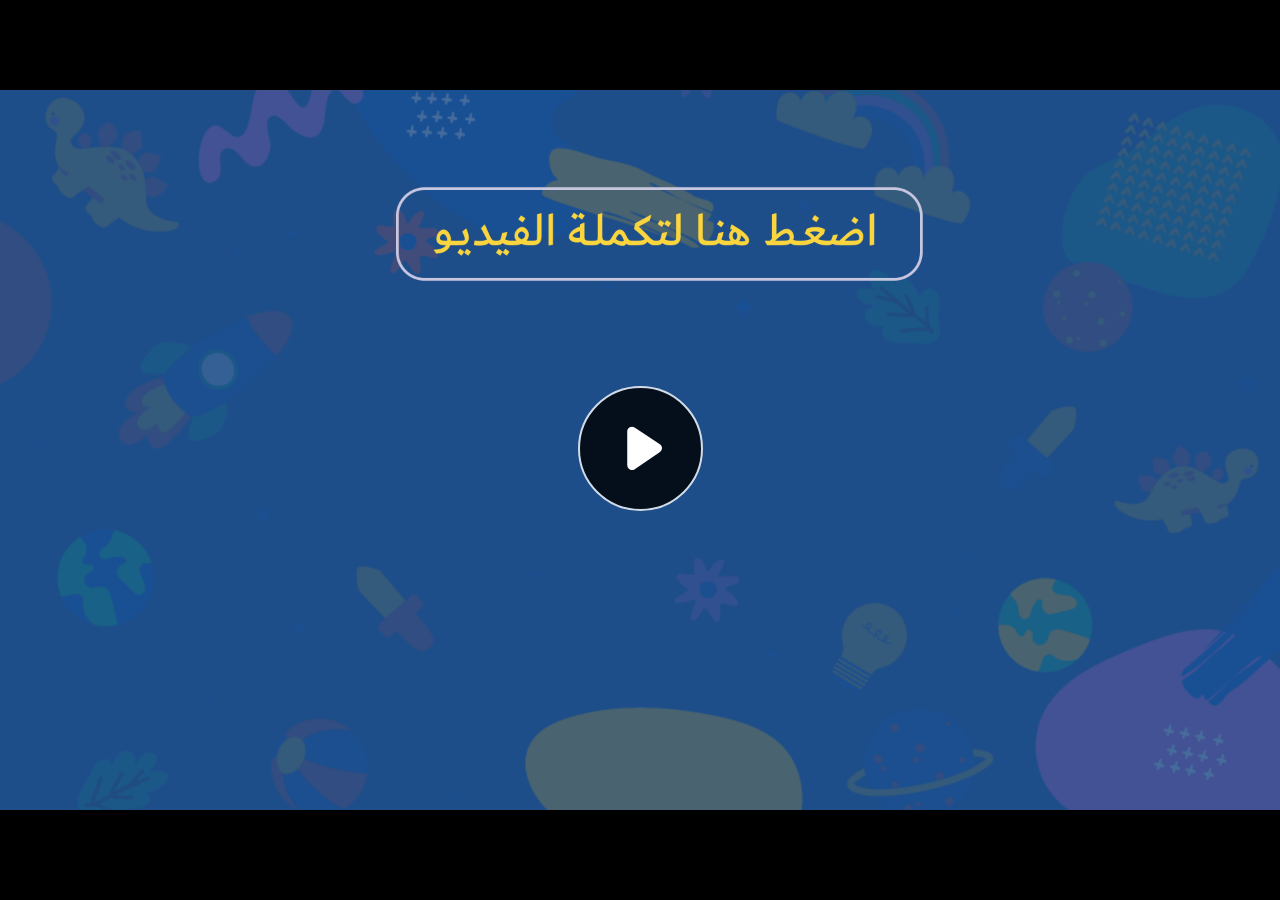
<file: index.html>
﻿<!doctype html>
<html lang="en-US">
<head>
  <meta charset="utf-8">
  <!-- Created using Storyline 360 - http://www.articulate.com  -->
  <!-- version: 3.71.29339.0 -->
  <title>EG.G5.MATH.SEM2.UC.T1.S1.3</title>
  <meta http-equiv="x-ua-compatible" content="IE=edge"/>
  <meta name="viewport" content="width=device-width,initial-scale=1,user-scalable=no,shrink-to-fit=no,minimal-ui"/>
  <meta name="apple-mobile-web-app-capable" content="yes"/>
  <style>
    html, body { height: 100%; padding: 0; margin: 0 }
    #app { height: 100%; width: 100%; }
  </style>

  <script>
    window.DS = {};
    window.globals = {
      DATA_PATH_BASE: '',
      HAS_FRAME: true,
      HAS_SLIDE: true,

      lmsPresent: false,
      tinCanPresent: false,
      cmi5Present: false,
      aoSupport: false,
      scale: 'noscale',
      captureRc: false,
      browserSize: 'optimal',
      bgColor: '#282828',
      features: 'AccessibleVideo,ConnectionMessages,FullScreenToggle,InsertSvgPicture,LayerPresentAsDialog,MultipleQuizTracking,UpdatedScrollingPanels,UpdatedThemeEditor',
      themeName: 'unified',
      preloaderColor: '#FFFFFF',
      suppressAnalytics: false,
      productChannel: 'stable',
      publishSource: 'storyline',
      aid: 'aid|e710da2c-216d-488c-aeed-63e613e51a63',
      cid: '00d12f9d-119f-49ba-b3f0-fec7e0596756',
      playerVersion: '3.71.29339.0',
      publishTimestamp: '2023-03-09T18:02:45.5809174Z',
      maxIosVideoElements: 10,
      connectionSettings: { message: 'You%20are%20offline.%20Trying%20to%20reconnect...', useDarkTheme: false },

      
      parseParams: function(qs) {
        if (window.globals.parsedParams != null) {
          return window.globals.parsedParams;
        }
        qs = (qs || window.location.search.substr(1)).split('+').join(' ');
        var params = {},
            tokens,
            re = /[?&]?([^=]+)=([^&]*)/g;

        while (tokens = re.exec(qs)) {
          params[decodeURIComponent(tokens[1]).trim()] =
            decodeURIComponent(tokens[2]).trim();
        }
        window.globals.parsedParams = params;
        return params;
      }

    };
  </script>
  <script>
    var isIe11 = ('ActiveXObject' in window || window.MSBlobBuilder != null)
      && window.msCrypto != null && !window.ActiveXObject;
    if (isIe11) {
      window.globals.unsupportedBrowser = true;
      document.write(atob('[base64]'));
    }
  </script>
  
  <script>window.THREE = { };</script>
  
</head>
<body style="background: #282828" class="cs-HTML theme-unified">
  <!-- 360 -->
  <script>!function(e){var i=/iPhone/i,o=/iPod/i,n=/iPad/i,t=/(?=.*\bAndroid\b)(?=.*\bMobile\b)/i,d=/Android/i,s=/(?=.*\bAndroid\b)(?=.*\bSD4930UR\b)/i,b=/(?=.*\bAndroid\b)(?=.*\b(?:KFOT|KFTT|KFJWI|KFJWA|KFSOWI|KFTHWI|KFTHWA|KFAPWI|KFAPWA|KFARWI|KFASWI|KFSAWI|KFSAWA)\b)/i,r=/IEMobile/i,h=/(?=.*\bWindows\b)(?=.*\bARM\b)/i,a=/BlackBerry/i,l=/BB10/i,p=/Opera Mini/i,f=/(CriOS|Chrome)(?=.*\bMobile\b)/i,u=/(?=.*\bFirefox\b)(?=.*\bMobile\b)/i,c=new RegExp("(?:Nexus 7|BNTV250|Kindle Fire|Silk|GT-P1000)","i"),w=function(e,i){return e.test(i)},A=function(e){var A=e||navigator.userAgent,v=A.split("[FBAN");if(void 0!==v[1]&&(A=v[0]),this.apple={phone:w(i,A),ipod:w(o,A),tablet:!w(i,A)&&w(n,A),device:w(i,A)||w(o,A)||w(n,A)},this.amazon={phone:w(s,A),tablet:!w(s,A)&&w(b,A),device:w(s,A)||w(b,A)},this.android={phone:w(s,A)||w(t,A),tablet:!w(s,A)&&!w(t,A)&&(w(b,A)||w(d,A)),device:w(s,A)||w(b,A)||w(t,A)||w(d,A)},this.windows={phone:w(r,A),tablet:w(h,A),device:w(r,A)||w(h,A)},this.other={blackberry:w(a,A),blackberry10:w(l,A),opera:w(p,A),firefox:w(u,A),chrome:w(f,A),device:w(a,A)||w(l,A)||w(p,A)||w(u,A)||w(f,A)},this.seven_inch=w(c,A),this.any=this.apple.device||this.android.device||this.windows.device||this.other.device||this.seven_inch,this.phone=this.apple.phone||this.android.phone||this.windows.phone,this.tablet=this.apple.tablet||this.android.tablet||this.windows.tablet,"undefined"==typeof window)return this},v=function(){var e=new A;return e.Class=A,e};"undefined"!=typeof module&&module.exports&&"undefined"==typeof window?module.exports=A:"undefined"!=typeof module&&module.exports&&"undefined"!=typeof window?module.exports=v():"function"==typeof define&&define.amd?define("isMobile",[],e.isMobile=v()):e.isMobile=v()}(this);
    window.isMobile.apple.tablet = window.isMobile.apple.tablet ||
      (navigator.platform === 'MacIntel' && navigator.maxTouchPoints > 1);
    window.isMobile.apple.device = window.isMobile.apple.device || window.isMobile.apple.tablet;
    window.isMobile.tablet = window.isMobile.tablet || window.isMobile.apple.tablet;
    window.isMobile.any = window.isMobile.any || window.isMobile.apple.tablet;
  </script>

  <div id="focus-sink" tabindex="-1"></div>

  <div id="preso"></div>
  <script>
    (function() {

      var classTypes = [ 'desktop', 'mobile', 'phone', 'tablet' ];

      var addDeviceClasses = function(prefix, testObj) {
        var curr, i;
        for (i = 0; i < classTypes.length; i++) {
          curr = classTypes[i];
          if (testObj[curr]) {
            document.body.classList.add(prefix + curr);
          }
        }
      };

      var params = window.globals.parseParams(),
          isDevicePreview = params.devicepreview === '1',
          isPhoneOverride = params.deviceType === 'phone' || (isDevicePreview && params.phone == '1'),
          isTabletOverride = (params.deviceType === 'tablet' || isDevicePreview) && !isPhoneOverride,
          isMobileOverride = isPhoneOverride || isTabletOverride;

      var deviceView = {
        desktop: !window.isMobile.any && !isMobileOverride,
        mobile: window.isMobile.any || isMobileOverride,
        phone: isPhoneOverride || (window.isMobile.phone && !isTabletOverride),
        tablet: isTabletOverride || window.isMobile.tablet
      };

      window.globals.deviceView = deviceView;
      window.isMobile.desktop = !window.isMobile.any;
      window.isMobile.mobile = window.isMobile.any;

      addDeviceClasses('view-', deviceView);

    })();
  </script>
  
  <script src='story_content/user.js' type=text/javascript></script>
  <div class="slide-loader"></div>

  <script>
    var doc = document, loader = doc.body.querySelector('.slide-loader'); [ 1, 2, 3 ].forEach(function(n) { var d = doc.createElement('div'); d.style.backgroundColor = window.globals.preloaderColor; d.classList.add('mobile-loader-dot'); d.classList.add('dot' + n); loader.appendChild(d); });
  </script>

  <div class="mobile-load-title-overlay" style="display: none">
    <div class="mobile-load-title">EG.G5.MATH.SEM2.UC.T1.S1.3</div>
  </div>

  <div class="mobile-chrome-warning"></div>

  
<style>
  .warn-connection-dialog {
    display: none;
    background: transparent;
    pointer-events: none;
    position: fixed;
    left: 0;
    top: 0;
    width: 100%;
    height: 100%;
    z-index: 999;
  }

  .warn-connection-content {
    border-radius: 4px;
    background: white;
    border: 1px solid #E7E7E7;
    color: #333333;
    box-shadow: 0 2px 4px rgba(0, 0, 0, 0.25);
    transition: all 150ms ease-out;
    position: absolute;
    white-space: nowrap;
  }

  .view-phone.is-landscape .warn-connection-content {
    left: 23px;
    bottom: 23px;
  }

  .view-tablet.is-landscape .warn-connection-content {
    left: 50%;
    top: 20px;
    transform: translateX(-50%);
  }

  .is-portrait .warn-connection-content {
    transform: translate(-50%, calc(-100% - 15px));
  }

  .warn-connection-content p {
    display: inline-block;
    margin: 0 8px 0 0;
    line-height: 33px;
    font-size: 11px;
  }

  .warn-connection-content svg {
    position: relative;
    vertical-align: middle;
    margin: 0 2px 2px 8px;
  }

  .view-desktop .warn-connection-content {
    left: 1.5em;
    bottom: 1.5em;
  }

  .view-desktop .warn-connection-content p {
    font-size: 1.1em;
  }

  .is-offline .warn-connection-dialog {
    display: block;
  }

  .is-offline .cs-panel * {
    pointer-events: none !important;
  }

  .is-offline .cs-panel {
    pointer-events: all !important;
  }

  .is-offline #nav-controls * {
    pointer-events: none !important;
  }

  .is-offline #nav-controls {
    pointer-events: all !important;
  }
</style>

<div class="warn-connection-dialog">
  <div class="warn-connection-content">
    <svg width="17" height="15" viewBox="0 0 17 15" xmlns="http://www.w3.org/2000/svg">
      <path fill="#8F0000" stroke="white" d="M16.07,12.98 L15.88,12.23 L9.51,1.21 C8.97,0.26,7.6,0.26,7.06,1.21 L0.69,12.23 C0.15,13.16,0.81,14.36,1.91,14.36 H14.65 C15.47,14.36,16.05,13.7,16.07,12.98 Z"/>
      <path fill="white" stroke="white" d="M8.58,5.5 C8.35,5.28,8.5,5.35,8.21,5.32 C8.09,5.35,7.97,5.49,7.96,5.67 C7.97,5.79,7.98,5.92,7.98,6.04 L7.98,6.04 C7.99,6.17,8,6.31,8.01,6.43 L8.01,6.44 C8.03,6.92,8.06,7.41,8.09,7.9 L8.09,7.9 C8.12,8.39,8.14,8.88,8.17,9.37 C8.17,9.39,8.18,9.42,8.2,9.44 C8.23,9.46,8.25,9.47,8.28,9.47 C8.31,9.47,8.34,9.46,8.35,9.44 C8.37,9.43,8.38,9.4,8.39,9.35 L8.39,9.34 C8.39,9.24,8.4,9.15,8.4,9.05 L8.4,9.05 C8.41,8.96,8.41,8.86,8.42,8.75 C8.43,8.44,8.45,8.12,8.47,7.81 L8.47,7.81 C8.49,7.49,8.51,7.18,8.53,6.87 C8.55,6.46,8.56,6.05,8.59,5.64 L8.6,5.62 C8.6,5.57,8.59,5.53,8.58,5.5 L8.21,5.32 Z"/>
      <circle fill="white" stroke="white" cx="8.3" cy="11.35" r="0.3"/>
    </svg>
    <p>You are offline. Trying to reconnect...</p>
  </div>
</div>

<script>
  (function() {
    window.DS.connection = {
      warningShown: false,
      assets: {},
      loadingAssetGroup: false,
      retryDelay: 500
    };

    // @TODO this is POC code and can be cleaned up a bit more if we move forward
    // with the feature



    // The `window.globals.features` variable must be set in `webpack.dev.config` when testing locally - it is not enough
    // to have it in the data - but it must be set there as well.
    var useConnectionMessages = window.AbortController != null &&
      window.location.protocol != 'file:' &&
      window.globals.features.indexOf('ConnectionMessages') != -1;

    window.DS.connection.useConnectionMessages = useConnectionMessages

    var assetCount = 0;
    var checkLoadedId;
    var connectionSettings = window.globals.connectionSettings;

    if (useConnectionMessages && connectionSettings != null) {
      var contentEl = document.querySelector('.warn-connection-content');
      var messageEl = contentEl.querySelector('p')

      if (connectionSettings.useDarkTheme) {
        contentEl.style.borderColor = '#BABBBA';
        contentEl.style.backgroundColor = '#282828';
        contentEl.style.color = '#FFFFFF';
      }

      if (connectionSettings.message != null) {
        messageEl.textContent = window.decodeURIComponent(connectionSettings.message);
      }
    }

    function checkAssetsReady() {
      for (var i in DS.connection.assets) {
        if (!DS.connection.assets[i].success) {
          return false;
        }
      }
      return true;
    }

    function stopAssetGroup() {
      if (!useConnectionMessages) { return; }

      assetCount = 0;

      DS.connection.oldAssetGroup = DS.connection.assets;
      DS.connection.assets = {};
      DS.connection.loadingAssetGroup = false;
      clearInterval(checkLoadedId);
    }

    function startAssetGroup() {
      if (!useConnectionMessages) { return; }
      var ticks = 0;
      clearInterval(checkLoadedId);
      checkLoadedId = setInterval(function() {
        var loaded = 0;
        if (assetCount === 0 && loaded === 0) {
          clearInterval(checkLoadedId);
          return;
        }

        for (var i in DS.connection.assets) {
          if (DS.connection.assets[i].success) {
            loaded++;
          }
        }

        if (assetCount === loaded && checkAssetsReady()) {
          for (var i in DS.connection.assets) {
            if (DS.connection.assets[i].action) {
              DS.connection.assets[i].action();
            }
          }
          hideWarning();
          stopAssetGroup();
        }
      }, 100)
    }

    function requiredAsset(url, action, retry, type) {
      if (!useConnectionMessages) { return; }
      if (DS.connection.assets[url]) { return; }

      DS.connection.assets[url] = {
        success: false, action: action, retry: retry, type: type
      };
      assetCount = Object.keys(DS.connection.assets).length;
      if (!DS.connection.loadingAssetGroup) {
        startAssetGroup();
      }
      DS.connection.loadingAssetGroup = true;
    }

    function assetLoaded(url) {
      if (!useConnectionMessages) { return; }
      if (DS.connection.assets[url]) {
        DS.connection.assets[url].success = true;
      }
    }

    function assetFailed(url) {
      if (!useConnectionMessages) { return; }
      if (!DS.connection.assets[url]) {
        if (/\.js$/.test(url)) {
          setTimeout(function() {
            if (DS.connection.lastSlideLoaded != null) {
              DS.connection.lastSlideLoaded();
            }
          }, DS.connection.retryDelay);
        }
        return;
      }
      if (!DS.connection.warningShown) { showWarning(); }
      if (DS.connection.assets[url].retry) {
        setTimeout(function() {
          if (!DS.connection.assets[url].success) {
            DS.connection.assets[url].retry()
          }
        }, DS.connection.retryDelay);
      }
    }

    function hideWarning() {
      document.body.classList.remove('is-offline');
      DS.connection.warningShown = false;
    }
    DS.connection.hideWarning = hideWarning

    function showWarning(btn) {
      document.body.classList.add('is-offline')
      DS.connection.warningShown = true;
      updateWarningPosition();
    }

    function updateWarningPosition() {
      if (!DS.connection.warningShown) {
        return;
      }

      var isPortrait = document.body.classList.contains('is-portrait');
      var warningEl = document.querySelector('.warn-connection-content');

      if (isPortrait) {
        var slide = document.querySelector('.primary-slide');
        var slideRect = slide.getBoundingClientRect();

        warningEl.style.top = `${slideRect.top}px`
        warningEl.style.left = `${slideRect.left + slideRect.width / 2}px`
      } else {
        warningEl.style.top = null;
        warningEl.style.left = null;
      }

      window.requestAnimationFrame(updateWarningPosition);
    }

    // these will all be noops if the feature flag isn't set in
    // the data and `window.globals.features`
    DS.connection.requiredAsset = requiredAsset;
    DS.connection.assetLoaded = assetLoaded;
    DS.connection.assetFailed = assetFailed;
    DS.connection.stopAssetGroup = stopAssetGroup;
    DS.connection.startAssetGroup = startAssetGroup;
  })();
</script>


  <script>
    
    if (window.autoSpider && window.vInterfaceObject) {
      document.querySelector('.mobile-load-title-overlay').style.display = 'none';
    }
  </script>

  

  <link rel="stylesheet" href="html5/data/css/output.min.css" data-noprefix/>
</body>
<script src="html5/lib/scripts/bootstrapper.min.js"></script>
</html>
</file>
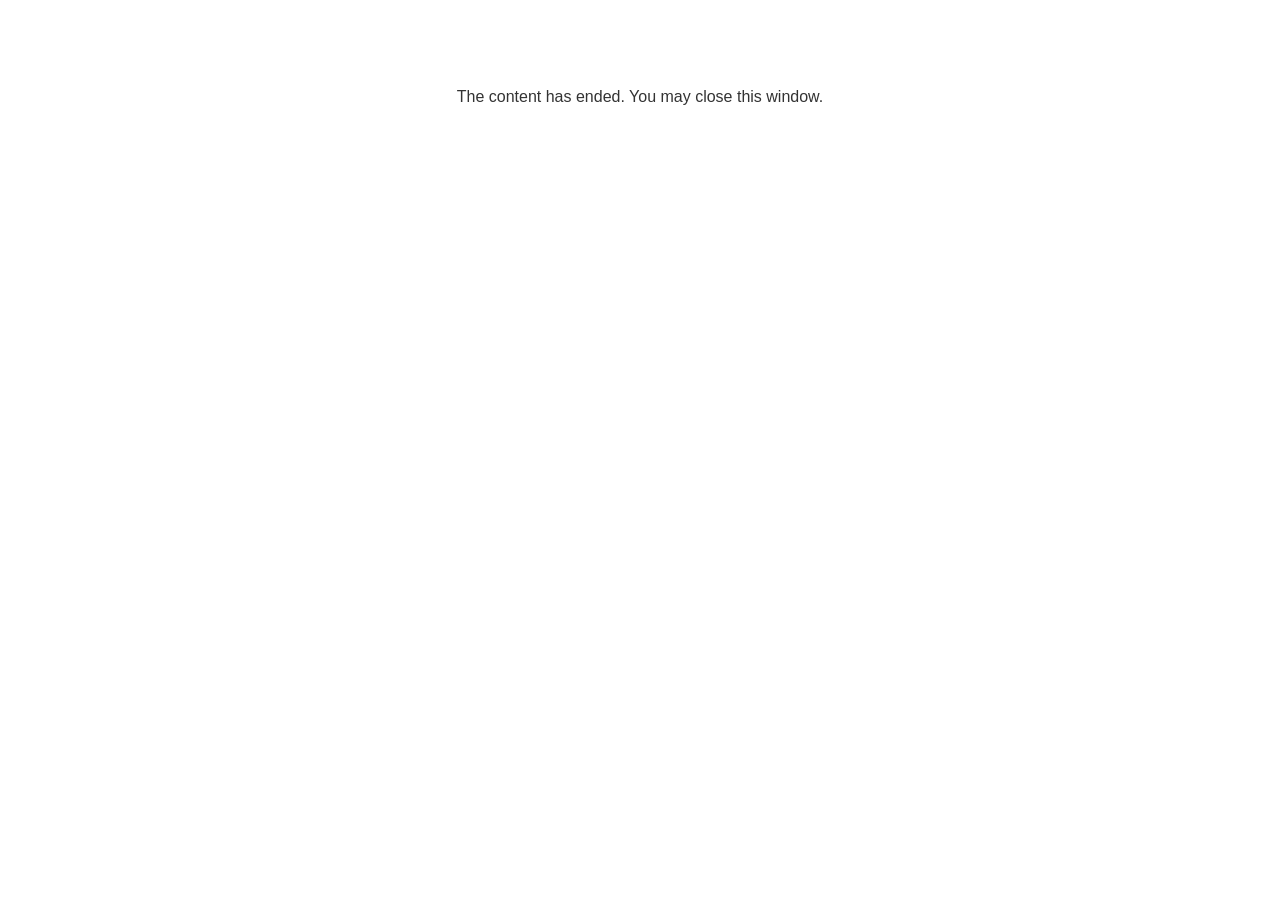
<file: lms/goodbye.html>
<!doctype html>
<html>
<body style="background-color: #ffffff;">

<p role="alert" style="color: #333333;font-family: Lato, articulate, tahoma, arial;font-size: medium;text-align: center;">
<br><br><br><br>
The content has ended. You may close this window.
</p>

</body>
</html>
</file>
<file: html5/data/css/output.min.css>
@font-face {
  font-family: 'LatoBold Charset1_ BoldB1DDE2EA';
  src: url('[data-uri]');
  font-style: normal;
  font-weight: normal;
}
@font-face {
  font-family: 'Lato Charset1_ 6YOgBQjl8D1E6942';
  src: url('[data-uri]');
  font-style: normal;
  font-weight: normal;
}
@font-face {
  font-family: 'Dubai Charset1_ 6L3N58x876FC134';
  src: url('[data-uri]');
  font-style: normal;
  font-weight: normal;
}
@font-face {
  font-family: 'Dubai Medium Charset1_ 8705ECE1';
  src: url('[data-uri]');
  font-style: normal;
  font-weight: normal;
}
@font-face {
  font-family: 'Dubai MediumBold ChBold8EDD0A4C';
  src: url('[data-uri]');
  font-style: normal;
  font-weight: normal;
}
@font-face {
  font-family: 'DubaiBold Charset1_BoldF9B3B320';
  src: url('[data-uri]');
  font-style: normal;
  font-weight: normal;
}
@font-face {
  font-family: 'Dubai Charset0_v8wz5Y8k741D6E07';
  src: url('[data-uri]');
  font-style: normal;
  font-weight: normal;
}
@font-face {
  font-family: 'Dubai Medium Charset0_v389EBE1D';
  src: url('[data-uri]');
  font-style: normal;
  font-weight: normal;
}
@font-face {
  font-family: 'Open Sans Charset0_v9TY33EDE6F2';
  src: url('[data-uri]');
  font-style: normal;
  font-weight: normal;
}
@font-face {
  font-family: 'Dubai MediumBold ChBold9429EB4D';
  src: url('[data-uri]');
  font-style: normal;
  font-weight: normal;
}
@font-face {
  font-family: 'DubaiBold Charset0_BoldD2773439';
  src: url('[data-uri]');
  font-style: normal;
  font-weight: normal;
}
.cs-HTML {
  background: rgba(40, 40, 40, 1);
}
.cs-npnxnanbnsnfns00000000001 .cs-infopanel  {
  box-shadow: 0 1px 0 rgba(0, 0, 0, 0);
  background: rgba(255, 255, 255, 1);
}
.cs-npnxnanbnsnfns00000000001 .cs-infopanel .cs-link {
  color: rgba(186, 187, 186, 1);
}
.cs-npnxnanbnsnfns00000000001 .cs-infopanel .cs-link:hover {
  color: rgba(255, 255, 255, 1);
}
.cs-npnxnanbnsnfns00000000001 .cs-infopanel .cs-name {
  color: rgba(68, 68, 68, 1);
}
.cs-npnxnanbnsnfns00000000001 .cs-infopanel .cs-title {
  color: rgba(153, 153, 153, 1);
}
.cs-npnxnanbnsnfns00000000001 .cs-infopanelpopup  {
  box-shadow: 0 1px 0 rgba(0, 0, 0, 0);
  background: rgba(0, 0, 0, 0);
}
.cs-npnxnanbnsnfns00000000001 .cs-infopanelpopup .cs-link {
  color: rgba(255, 0, 0, 1);
}
.cs-npnxnanbnsnfns00000000001 .cs-infopanelpopup .cs-link:hover {
  color: rgba(255, 255, 255, 1);
}
.cs-npnxnanbnsnfns00000000001 .cs-infopanelpopup .cs-name {
  color: rgba(255, 255, 255, 1);
}
.cs-npnxnanbnsnfns00000000001 .cs-infopanelpopup .cs-bio {
  color: rgba(186, 187, 186, 1);
}
.cs-npnxnanbnsnfns00000000001 .cs-timer  {
  color: rgba(186, 187, 186, 1);
}
.cs-npnxnanbnsnfns00000000001 .cs-duration stop:first-child {
  stop-color: rgba(60, 60, 60, 1);
}
.cs-npnxnanbnsnfns00000000001 .cs-duration stop:last-child {
  stop-color: rgba(60, 60, 60, 1);
}
.cs-npnxnanbnsnfns00000000001 .cs-elapsed stop:first-child {
  stop-color: rgba(254, 227, 71, 1);
}
.cs-npnxnanbnsnfns00000000001 .cs-elapsed stop:last-child {
  stop-color: rgba(254, 227, 71, 1);
}
.cs-npnxnanbnsnfns00000000001 .cs-timer .cs-pie .cs-innerstroke {
  stroke: rgba(199, 199, 199, 1);
}
.cs-npnxnanbnsnfns00000000001 .cs-timer .cs-pie .cs-innerborder {
  stroke: rgba(255, 255, 255, 1);
}
.cs-npnxnanbnsnfns00000000001 .cs-window  {
  box-shadow: 0 8px 5px rgba(0, 0, 0, 0.2);
  border-color: rgba(49, 99, 0, 0);
  background: rgba(33, 33, 33, 1);
  color: rgba(248, 248, 248, 1);
}
.cs-npnxnanbnsnfns00000000001 .cs-window .cs-diva {
  border-color: rgba(78, 78, 78, 1);
}
.cs-npnxnanbnsnfns00000000001 .cs-window .cs-divb {
  border-color: rgba(78, 78, 78, 0);
}
.cs-npnxnanbnsnfns00000000001 .cs-editor .cs-editor-slide {
  color: rgba(226, 226, 226, 1);
}
.cs-npnxnanbnsnfns00000000001 .cs-editor .cs-editor-html {
  color: rgba(186, 187, 186, 1);
}
.cs-npnxnanbnsnfns00000000001 .cs-editor .cs-editor-button {
  text-shadow: 0 1px 0 rgba(0, 0, 0, 0);
  color: rgba(255, 255, 255, 1);
  border-color: rgba(211, 211, 211, 1);
  background: rgba(34, 34, 34, 1);
}
.cs-npnxnanbnsnfns00000000001 .cs-editor .cs-editor-button:hover {
  background: rgba(68, 68, 68, 1);
}
.cs-npnxnanbnsnfns00000000001 .cs-editor .cs-editor-button:active {
  background: rgba(68, 68, 68, 1);
}
.cs-npnxnanbnsnfns00000000001 .cs-listitem  {
  color: rgba(186, 187, 186, 1);
  border-color: none;
  border: 1px solid transparent;
}
.cs-npnxnanbnsnfns00000000001 .cs-listitem:hover {
  background: rgba(255, 255, 255, 0.06);
  border-color: rgba(108, 108, 108, 1) !important;
  border-width: 1px;
  border-radius: 2px;
  border-style: solid;
  box-sizing: border-box;
}
.cs-npnxnanbnsnfns00000000001 .cs-listitem.hover {
  background: rgba(255, 255, 255, 0.06);
  border-color: rgba(108, 108, 108, 1) !important;
  border-width: 1px;
  border-radius: 2px;
  border-style: solid;
  box-sizing: border-box;
}
.cs-npnxnanbnsnfns00000000001 .cs-glossary  {
  color: rgba(186, 187, 186, 1);
}
.cs-npnxnanbnsnfns00000000001 .cs-glossary .cs-scrolling-panel {
  background: rgba(0, 0, 0, 0);
}
.cs-npnxnanbnsnfns00000000001 .cs-glossary .cs-term.cs-selected .cs-choice-list-trigger {
  color: rgba(255, 255, 255, 1);
  background: rgba(255, 255, 255, 1);
}
.cs-npnxnanbnsnfns00000000001 .cs-glossary .cs-term.cs-selected .cs-choice-list-trigger:focus {
  color: rgba(255, 255, 255, 1);
  background: rgba(255, 255, 255, 1);
}
.cs-npnxnanbnsnfns00000000001 .cs-glossary .cs-term:hover .cs-choice-list-trigger {
  background: rgba(186, 187, 186, 1);
}
.cs-npnxnanbnsnfns00000000001 .cs-glossary .cs-term.hover .cs-choice-list-trigger {
  background: rgba(186, 187, 186, 1);
}
.cs-npnxnanbnsnfns00000000001 .cs-glossary .cs-term .cs-choice-list-trigger:focus {
  background: rgba(186, 187, 186, 1);
}
.cs-npnxnanbnsnfns00000000001 .cs-glossary .cs-diva {
  border-color: rgba(0, 0, 0, 0);
}
.cs-npnxnanbnsnfns00000000001 .cs-glossary .cs-divb {
  border-color: rgba(0, 0, 0, 0);
}
.cs-npnxnanbnsnfns00000000001 .cs-glossary .cs-divc {
  border-color: rgba(0, 0, 0, 0);
}
.cs-npnxnanbnsnfns00000000001 .cs-glossary .cs-heading {
  color: rgba(248, 248, 248, 1);
  font-weight: 700;
}
.note-content p span {
  color: rgba(186, 187, 186, 1);
  line-height: 1.4em;
  font-size: 103.769%;
}
.cs-npnxnanbnsnfns00000000001 .cs-resource .cs-separator {
  border-color: rgba(0, 0, 0, 0);
}
.cs-npnxnanbnsnfns00000000001 .cs-outline  {
  color: rgba(45, 45, 45, 1);
}
.cs-npnxnanbnsnfns00000000001 .cs-outline .cs-diva {
  border-color: rgba(0, 0, 0, 0);
}
.cs-npnxnanbnsnfns00000000001 .cs-outline .cs-divb {
  border-color: rgba(0, 0, 0, 0);
}
.cs-npnxnanbnsnfns00000000001 .cs-outline .cs-divc {
  border-color: rgba(0, 0, 0, 0);
}
.cs-npnxnanbnsnfns00000000001 .cs-outline .cs-search-filter:hover {
  color: rgba(0, 0, 0, 0);
}
.cs-npnxnanbnsnfns00000000001 .cs-outline .cs-search-filter.hover {
  color: rgba(0, 0, 0, 0);
}
.cs-npnxnanbnsnfns00000000001 .cs-transcript  {
  color: rgba(255, 255, 255, 1);
}
.cs-npnxnanbnsnfns00000000001 .cs-transcript .cs-div {
  border-color: rgba(0, 0, 0, 0);
}
.cs-npnxnanbnsnfns00000000001 .cs-tabs:not(.topmenu-item) {
  color: rgba(248, 248, 248, 1);
}
.cs-npnxnanbnsnfns00000000001 .cs-tabs .cs-inner-button:not(.topmenu-item) {
  text-shadow: 0 1px 0 rgba(0, 0, 0, 0);
}
.cs-npnxnanbnsnfns00000000001 .cs-tabs:hover:not(.topmenu-item) {
  color: rgba(248, 248, 248, 1);
}
.cs-npnxnanbnsnfns00000000001 .cs-tabs.cs-selected {
  background: rgba(0, 0, 0, 0);
  color: rgba(248, 248, 248, 1);
}
.cs-npnxnanbnsnfns00000000001 .cs-seekcontrol  {
  background: rgba(0, 0, 0, 0);
  border-color: rgba(0, 0, 0, 0);
}
.cs-npnxnanbnsnfns00000000001 .cs-seekcontrol .cs-button:hover .cs-icon {
  fill: rgba(255, 255, 255, 1);
}
.cs-npnxnanbnsnfns00000000001 .cs-seekcontrol .cs-button.hover .cs-icon {
  fill: rgba(255, 255, 255, 1);
}
.cs-npnxnanbnsnfns00000000001 .cs-seekcontrol .cs-button .cs-icon-shadow {
  fill: rgba(0, 0, 0, 0);
}
.cs-npnxnanbnsnfns00000000001 .cs-seekcontrol .cs-button .cs-icon {
  fill: rgba(180, 180, 180, 1);
}
.cs-npnxnanbnsnfns00000000001 .cs-seekcontrol .cs-seek .cs-fill {
  background: rgba(255, 255, 255, 0.6);
}
.cs-npnxnanbnsnfns00000000001 .cs-seekcontrol .cs-seek {
  background: rgba(108, 108, 108, 1);
  border-color: rgba(0, 0, 0, 0);
}
.cs-npnxnanbnsnfns00000000001 .cs-searchinput .cs-input {
  color: rgba(186, 187, 186, 1);
  border-color: rgba(0, 0, 0, 0);
  background: rgba(255, 255, 255, 0.06);
}
.cs-npnxnanbnsnfns00000000001 .cs-searchinput .cs-input:focus {
  color: rgba(248, 248, 248, 1);
  background: rgba(41, 41, 41, 1);
}
.cs-npnxnanbnsnfns00000000001 .cs-searchinput .cs-input:hover {
  box-shadow: inset 0 0 1px 0 rgba(69, 126, 19, 0);
}
.cs-npnxnanbnsnfns00000000001 .cs-searchinput .cs-input.hover {
  box-shadow: inset 0 0 1px 0 rgba(69, 126, 19, 0);
}
.cs-npnxnanbnsnfns00000000001 .cs-searchinput .cs-button .cs-icon {
  fill: rgba(186, 187, 186, 1);
}
.cs-npnxnanbnsnfns00000000001 .cs-searchinput .cs-button:hover {
  fill: rgba(63, 133, 0, 1);
}
.cs-npnxnanbnsnfns00000000001 .cs-searchinput .cs-button.hover {
  fill: rgba(63, 133, 0, 1);
}
.cs-npnxnanbnsnfns00000000001 .cs-menu  {
  box-shadow: 0 1px 0 rgba(0, 0, 0, 0);
  background: rgba(33, 33, 33, 1);
}
.cs-npnxnanbnsnfns00000000001 .cs-topmenu-item.active .cs-tab {
  background: rgba(33, 33, 33, 1);
}
.cs-npnxnanbnsnfns00000000001 .cs-logo  {
  box-shadow: 0 1px 0 rgba(37, 75, 0, 1);
  background: rgba(255, 255, 255, 0);
}
.cs-npnxnanbnsnfns00000000001 .cs-checkbox  {
  color: rgba(255, 255, 255, 1);
}
.cs-npnxnanbnsnfns00000000001 .cs-checkbox:hover {
  border-color: rgba(175, 221, 130, 1);
}
.cs-npnxnanbnsnfns00000000001 .cs-checkbox.hover {
  border-color: rgba(175, 221, 130, 1);
}
.cs-npnxnanbnsnfns00000000001 .cs-checkbox .cs-box {
  color: rgba(255, 255, 255, 1);
  border-color: rgba(42, 83, 0, 1);
}
.cs-npnxnanbnsnfns00000000001 .cs-checkbox .cs-box:checked::after {
  color: rgba(43, 196, 0, 1);
}
.cs-npnxnanbnsnfns00000000001 .cs-button  {
  text-shadow: 0 1px 0 rgba(0, 0, 0, 0);
  color: rgba(186, 187, 186, 1);
  border-color: rgba(0, 0, 0, 0);
  background: rgba(0, 0, 0, 0);
  box-shadow: 0 1px 0 rgba(0, 0, 0, 0);
}
.cs-npnxnanbnsnfns00000000001 .cs-button .cs-icon {
  fill: rgba(186, 187, 186, 1);
}
.cs-npnxnanbnsnfns00000000001 .cs-button .cs-icon-shadow {
  fill: rgba(0, 0, 0, 0);
}
.cs-npnxnanbnsnfns00000000001 .cs-button:hover {
  background: rgba(248, 248, 248, 1);
}
.cs-npnxnanbnsnfns00000000001 .cs-button.hover {
  background: rgba(248, 248, 248, 1);
}
.cs-npnxnanbnsnfns00000000001 .cs-button:active {
  background: rgba(0, 0, 0, 0);
}
.cs-npnxnanbnsnfns00000000001 .cs-button.cs-disabled:hover {
  background: rgba(0, 0, 0, 0);
}
.cs-npnxnanbnsnfns00000000001 .cs-button.cs-disabled.hover {
  background: rgba(0, 0, 0, 0);
}
.cs-npnxnanbnsnfns00000000001 .cs-button.cs-disabled:active {
  background: rgba(0, 0, 0, 0);
}
.cs-npnxnanbnsnfns00000000001 .cs-button.cs-volume:hover {
  background: rgba(0, 0, 0, 0);
}
.cs-npnxnanbnsnfns00000000001 .cs-button.cs-volume.hover {
  background: rgba(0, 0, 0, 0);
}
.cs-npnxnanbnsnfns00000000001 .cs-button.cs-volume:active {
  background: rgba(0, 0, 0, 0);
}
.cs-npnxnanbnsnfns00000000001.cs-base  {
  color: rgba(186, 187, 186, 1);
  border-color: rgba(40, 40, 40, 1);
  background: rgba(40, 40, 40, 1);
}
.cs-npnxnanbnsnfns00000000001.cs-base .cs-separator .cs-diva {
  background: rgba(69, 69, 69, 1);
}
.cs-npnxnanbnsnfns00000000001.cs-base .cs-separator .cs-divb {
  background: rgba(0, 0, 0, 0);
}
.cs-npnxnanbnsnfns00000000001.cs-base .cs-topmenu-item.active .cs-tab {
  border-color: rgba(69, 69, 69, 1);
}
.cs-npnxnanbnsnfns00000000001.cs-base .cs-topmenu-item.active .cs-panel {
  border-color: rgba(69, 69, 69, 1);
}
.cs-npnxnanbnsnfns00000000001.cs-base .cs-left {
  background: rgba(33, 33, 33, 1);
}
.cs-npnxnanbnsnfns00000000001.cs-base .cs-area-primary .cs-slide-container {
  background: rgba(40, 40, 40, 1);
}
.cs-npnxnanbnsnfns00000000001.cs-base.cs-custom-theme .cs-brandhighlight-bg {
  background: rgba(79, 189, 244, 1) !important;
}
.cs-npnxnanbnsnfns00000000001.cs-base.cs-custom-theme .cs-brandhighlight-secondary-bg {
  background: rgba(255, 255, 255, 1) !important;
}
.cs-npnxnanbnsnfns00000000001.cs-base.cs-custom-theme .cs-brandhighlight-border {
  border-color: rgba(79, 189, 244, 1) !important;
}
.cs-npnxnanbnsnfns00000000001.cs-base.cs-custom-theme .cs-brandhighlight-text {
  color: rgba(79, 189, 244, 1) !important;
}
.cs-npnxnanbnsnfns00000000001.cs-base.cs-custom-theme .cs-brandhighlight-fill {
  fill: rgba(79, 189, 244, 1) !important;
}
.cs-npnxnanbnsnfns00000000001.cs-base.cs-custom-theme .cs-listitem.cs-selected {
  background-color: rgba(255, 255, 255, 0.06) !important;
}
.cs-npnxnanbnsnfns00000000001 .cs-volume::-moz-range-thumb {
  border-color: rgba(43, 85, 0, 1);
  box-shadow: inset 0 0 1px 0 rgba(43, 85, 0, 1);
  background: rgba(255, 255, 255, 1);
}
.cs-npnxnanbnsnfns00000000001 .cs-volume::-ms-thumb {
  border-color: rgba(43, 85, 0, 1);
  box-shadow: inset 0 0 1px 0 rgba(43, 85, 0, 1);
  background: rgba(255, 255, 255, 1);
}
.cs-npnxnanbnsnfns00000000001 .cs-volume::-webkit-slider-thumb {
  border-color: rgba(43, 85, 0, 1);
  box-shadow: inset 0 0 1px 0 rgba(43, 85, 0, 1);
  background: rgba(255, 255, 255, 1);
}
.cs-npnxnanbnsnfns00000000001 .cs-volume::-moz-range-track {
  border-color: rgba(66, 140, 1, 1);
  background: rgba(108, 108, 108, 1);
}
.cs-npnxnanbnsnfns00000000001 .cs-volume::-ms-track {
  border-color: rgba(66, 140, 1, 1);
  background: rgba(108, 108, 108, 1);
}
.cs-npnxnanbnsnfns00000000001 .cs-volume::-webkit-slider-runnable-track {
  border-color: rgba(66, 140, 1, 1);
  background: rgba(108, 108, 108, 1);
}
body.show-focus .tab-focus-box {
  box-shadow: 0 0 0 1px rgba(255, 255, 0, 1), 0 0 0 3px rgba(0, 32, 96, 1), 0 0 5px 5px rgba(255, 255, 0, 1);
  border-color: transparent;
  outline: 2px transparent solid;
}
.skipnav {
  box-shadow: 0 0 0 1px rgba(255, 255, 0, 1), 0 0 0 3px rgba(0, 32, 96, 1), 0 0 5px 5px rgba(255, 255, 0, 1);
  border-color: transparent;
  outline: 2px transparent solid;
}
.cs-npnxnanbnsnfns00000000001 .cs-listitem:hover {
  color: none;
}
.cs-npnxnanbnsnfns00000000001 .cs-listitem.hover {
  color: none;
}
.cs-npnxnanbnsnfns00000000001 .cs-listitem.cs-viewed {
  color: #BABBBA;
}
.cs-npnxnanbnsnfns00000000001 .cs-listitem {
  color: #BABBBA;
}
.cs-npnxnanbnsnfns00000000001 .cs-listitem:hover .cs-icon-carrot * {
  fill: none;
}
.cs-npnxnanbnsnfns00000000001 .cs-listitem.hover .cs-icon-carrot * {
  fill: none;
}
.cs-npnxnanbnsnfns00000000001 .cs-listitem .cs-icon-carrot {
  color: none;
  top: calc(3px);
}
.cs-npnxnanbnsnfns00000000001 .cs-listitem .cs-icon-carrot .cs-shadow {
  color: #F8F8F8;
}
.cs-npnxnanbnsnfns00000000001 .item-collapsible .is-scene {
  color: #F8F8F8 !important;
  font-weight: 700;
}
.cs-npnxnanbnsnfns00000000001 .is-scene .cs-icon-carrot * {
  color: #F8F8F8 !important;
  font-weight: 700;
}
.cs-npnxnanbnsnfns00000000001 .is-scene:not(.outline-links-collapse) > a {
  color: #F8F8F8;
}
.cs-npnxnanbnsnfns00000000001 .is-scene:not(.outline-links-collapse) .cs-icon-carrot * {
  fill: none !important;
  color: #F8F8F8 !important;
}
.cs-npnxnanbnsnfns00000000001 .tabs, .cs-npnxnanbnsnfns00000000001 .cs-logo {
  border-bottom: 1px solid rgba(108, 108, 108, 1);
}
.cs-npnxnanbnsnfns00000000001 .area-secondary-wrapper:after {
  background-image: url('[data-uri]');
  background-size: 100%;
}
.cs-npnxnanbnsnfns00000000001 .panel-footer {
  background: #212121;
}
.cs-npnxnanbnsnfns00000000001 #outline-search {
  background: rgba(255, 255, 255, 0.06);
  border-color: rgba(108, 108, 108, 1);
  border-width: 1px;
  border-style: solid;
}
.cs-npnxnanbnsnfns00000000001 .topmenu-panel #outline-search {
  background: #545454;
}
.cs-npnxnanbnsnfns00000000001 .search-icon circle, .cs-npnxnanbnsnfns00000000001 .search-icon path {
  stroke: #BABBBA;
}
.cs-npnxnanbnsnfns00000000001 #outline-search input[type   =search] {
  color: #F8F8F8;
}
.cs-npnxnanbnsnfns00000000001 #outline-search ::-webkit-input-placeholder {
  color: #BABBBA !important;
}
.cs-npnxnanbnsnfns00000000001 #outline-search :-ms-input-placeholder {
  color: #BABBBA !important;
}
.cs-npnxnanbnsnfns00000000001 #outline-search ::-moz-placeholder {
  color: #BABBBA !important;
  opacity: 1;
}
.cs-npnxnanbnsnfns00000000001 .cs-topmenu-item.active, body:not(.is-touchable-tablet) .cs-npnxnanbnsnfns00000000001 .cs-topmenu-item:hover {
  color: #F8F8F8;
}
.cs-npnxnanbnsnfns00000000001 .cs-topmenu-item.button-tapped {
  color: #F8F8F8;
}
.cs-npnxnanbnsnfns00000000001 .cs-topmenu-item.active .cs-tab, .cs-npnxnanbnsnfns00000000001 .cs-topmenu-item .cs-tab {
  background: transparent !important;
  border: none !important;
}
.cs-npnxnanbnsnfns00000000001 .top-tabs-drop-icon div {
  background: #BABBBA;
}
.cs-npnxnanbnsnfns00000000001 .cs-panel.topmenu-panel .panel-content, .cs-npnxnanbnsnfns00000000001 .top-tabs-drop {
  background: #212121;
}
.cs-npnxnanbnsnfns00000000001 .cs-topmenu-item.active .cs-panel {
  background: #212121;
}
.cs-npnxnanbnsnfns00000000001 .cs-menu.topmenu-panel, .cs-npnxnanbnsnfns00000000001 .top-tabs-drop {
  border: 1px solid rgba(69, 69, 69, 1) !important;
  border-radius: 3px;
}
.cs-npnxnanbnsnfns00000000001 .resources .resources-list a:hover {
  background: rgba(255, 255, 255, 0.06);
}
body:not(.is-touchable-tablet) .cs-npnxnanbnsnfns00000000001 .resources .resources-list a:hover {
  background: rgba(255, 255, 255, 0.06);
}
.cs-npnxnanbnsnfns00000000001 .resources .resources-list a.hover {
  background: rgba(255, 255, 255, 0.06);
}
body:not(.is-touchable-tablet) .cs-npnxnanbnsnfns00000000001 .resources .resources-list a.hover {
  background: rgba(255, 255, 255, 0.06);
}
.cs-npnxnanbnsnfns00000000001 .resources .resources-list a.button-tapped {
  background: rgba(255, 255, 255, 0.06);
}
.cs-npnxnanbnsnfns00000000001 .cs-icon path, .cs-npnxnanbnsnfns00000000001 .cs-icon rect, .cs-npnxnanbnsnfns00000000001 .cs-icon polygon, .cs-npnxnanbnsnfns00000000001 .menu-icon-wrapper.menu-icon-wrapper-hover path {
  fill: #BABBBA;
}
.cs-npnxnanbnsnfns00000000001 .cs-icon .icon-stroke-only {
  fill: none !important;
  stroke: #BABBBA !important;
}
body:not(.is-touchable-tablet) .cs-npnxnanbnsnfns00000000001 .cs-button:hover .cs-icon path, body:not(.is-touchable-tablet) .cs-npnxnanbnsnfns00000000001 .cs-button:hover .cs-icon rect, body:not(.is-touchable-tablet) .cs-npnxnanbnsnfns00000000001 .cs-button:hover .cs-icon polygon {
  fill: #F8F8F8;
}
body:not(.is-touchable-tablet) .cs-npnxnanbnsnfns00000000001 .cs-tabs:hover .search-icon circle, body:not(.is-touchable-tablet) .cs-npnxnanbnsnfns00000000001 .cs-tabs:hover .search-icon path {
  stroke: #F8F8F8;
}
.cs-npnxnanbnsnfns00000000001 .cs-button.button-tapped .cs-icon path, .cs-npnxnanbnsnfns00000000001 .cs-button.button-tapped .cs-icon rect, .cs-npnxnanbnsnfns00000000001 .cs-button.button-tapped .cs-icon polygon {
  fill: #F8F8F8;
}
body:not(.is-touchable-tablet) .cs-npnxnanbnsnfns00000000001 .cs-button:hover .cs-icon .icon-stroke-only {
  fill: none !important;
  stroke: #F8F8F8 !important;
}
.cs-npnxnanbnsnfns00000000001 .cs-button:button-tapped .cs-icon .icon-stroke-only {
  fill: none !important;
  stroke: #F8F8F8 !important;
}
.cs-npnxnanbnsnfns00000000001 .menu-icon-wrapper.menu-icon-wrapper-hover svg path {
  fill: #F8F8F8;
}
.floating-sidebar:not(.sidebar-closed) .cs-npnxnanbnsnfns00000000001 #hamburger .menu-icon-wrapper svg path {
  fill: #BABBBA;
}
.floating-sidebar:not(.sidebar-closed) .cs-npnxnanbnsnfns00000000001 #hamburger .menu-icon-wrapper.menu-icon-wrapper-hover svg path {
  fill: #F8F8F8;
}
.cs-npnxnanbnsnfns00000000001 .volume .btn:before {
  background-image: url('[data-uri]');
}
.cs-npnxnanbnsnfns00000000001 .volume-track {
  background: #6C6C6C;
}
.cs-npnxnanbnsnfns00000000001 .volume-icon circle {
  stroke: #BABBBA;
}
.cs-npnxnanbnsnfns00000000001 .cs-settings > .settings-panel {
  background: #212121;
  border: 1px solid rgba(69, 69, 69, 1) !important;
  border-radius: 3px;
}
.cs-npnxnanbnsnfns00000000001 .cs-settings > .panel-down-arrow {
  fill: #212121;
}
.cs-npnxnanbnsnfns00000000001 .switch-toggle .border {
  stroke: #7C7C7C;
}
.cs-npnxnanbnsnfns00000000001 .switch-toggle .thumb-off .thumb {
  fill: #A2A2A2;
}
.cs-npnxnanbnsnfns00000000001 .switch-toggle .thumb-on .track {
  fill: rgba(79, 189, 244, 1);
}
.cs-npnxnanbnsnfns00000000001 .switch-toggle .thumb-off .track {
  fill: rgba(255, 255, 255, 0.1);
}
.cs-npnxnanbnsnfns00000000001 .switch-label {
  color: #BABBBA;
}
.cs-npnxnanbnsnfns00000000001 .cs-panel .scrollarea-btn:after {
  background: rgba(179, 180, 179, 0.75);
}
.scrollarea-scrollbar:hover .scrollarea-btn:after, .scrollarea-scrollbar.highlight-scrollbar .scrollarea-btn:after {
  background: rgba(179, 180, 179, 0.75);
}
.floating-sidebar .sidebar-overlay {
  background: rgba(0, 0, 0, 0.85);
}
.cs-npnxnanbnsnfns00000000001 .overlay-message {
  background: rgba(0, 0, 0, 0.85);
}
.cs-npnxnanbnsnfns00000000001 .top-ui-bg, .cs-npnxnanbnsnfns00000000001 .bottom-ui-bg, .cs-npnxnanbnsnfns00000000001 .right-ui-bg, .cs-npnxnanbnsnfns00000000001 .left-ui-bg {
  background: rgba(40, 40, 40, 0.8);
}
.cs-npnxnanbnsnfns00000000001 .circle-progress-bg {
  fill: #282828;
}
.cs-npnxnanbnsnfns00000000001 .circle-progress-well {
  fill: #6C6C6C;
}
.cs-npnxnanbnsnfns00000000001 .circle-progress-pie {
  stroke: #6C6C6C;
}
.cs-npnxnanbnsnfns00000000001 .lightbox .option-pane {
  background: rgba(40, 40, 40, 0.8);
}
.cs-npnxnanbnsnfns00000000001 .lightbox .option-pane:before {
  background: #282828;
}
.cs-npnxnanbnsnfns00000000001 .message-window {
  background: #212121;
  border: 1px solid rgba(255, 255, 255, 1) !important;
  border-radius: 3px;
}
.cs-npnxnanbnsnfns00000000001 .message-window-header p, .cs-npnxnanbnsnfns00000000001 .message-window-text {
  color: #F8F8F8;
}
.cs-npnxnanbnsnfns00000000001 .message-window-header p {
  border-bottom: 1px solid rgba(255, 255, 255, 1);
}
.cs-npnxnanbnsnfns00000000001 .message-window button.slide-object-button {
  border: 1px solid rgba(255, 255, 255, 1) !important;
}
.cs-npnxnanbnsnfns00000000001 .message-window button.slide-object-button:hover {
  background: rgba(255, 255, 255, 0.06) !important;
}
.message-window .slide-object-button tspan, .message-window .slide-object-button-text tspan {
  fill: #F8F8F8 !important;
}
body:not(.is-touchable-tablet) .cs-npnxnanbnsnfns00000000001 .cs-button:hover .text {
  color: #F8F8F8;
}
.cs-npnxnanbnsnfns00000000001 .cs-button.button-tapped .text {
  color: #F8F8F8;
}
.cs-npnxnanbnsnfns00000000001.cs-base {
  background: #282828;
}
.cs-npnxnanbnsnfns00000000001 .cs-menu {
  background: transparent;
}
.cs-npnxnanbnsnfns00000000001 .progress-bar .progress-bar-fill:after {
  background: #FFFFFF !important;
}
.cs-npnxnanbnsnfns00000000001 .volume-dot {
  background: #FFFFFF !important;
}
.fn-npnxnanbsnfns00000000001 {
  font-family: 'Lato22AB4CAF';
  -webkit-font-variant-ligatures: no-common-ligatures;
  font-variant-ligatures: no-common-ligatures;
}
.fn-pxabnsnfns00000000001 {
  font-family: 'Lato22AB4CAF';
  -webkit-font-variant-ligatures: no-common-ligatures;
  font-variant-ligatures: no-common-ligatures;
}
.fn-npxnabnsnfns00000000001 {
  font-family: 'Lato22AB4CAF';
  -webkit-font-variant-ligatures: no-common-ligatures;
  font-variant-ligatures: no-common-ligatures;
}
.fn-npnxnanbnsnfns00000000001 {
  font-family: 'Lato22AB4CAF';
  -webkit-font-variant-ligatures: no-common-ligatures;
  font-variant-ligatures: no-common-ligatures;
}
.fn-pxabnsnfns00000000000 {
  font-family: 'Lato22AB4CAF';
  -webkit-font-variant-ligatures: no-common-ligatures;
  font-variant-ligatures: no-common-ligatures;
}
@font-face {
  font-family: 'Lato22AB4CAF';
  src: url('[data-uri]');
  font-style: normal;
  font-weight: bold;
}
@font-face {
  font-family: 'Lato22AB4CAF';
  src: url('[data-uri]');
  font-style: normal;
  font-weight: normal;
}
.cs-InvalidPromptSlide .cs-6KRfANrRdYj-InvalidPromptSlide-btn0 {
  color: rgba(255, 255, 255, 1);
  border-color: rgba(211, 211, 211, 1);
  background: rgba(34, 34, 34, 1);
  text-shadow: 0 1px 0 rgba(0, 0, 0, 0);
}
.cs-InvalidPromptSlide .cs-6KRfANrRdYj-InvalidPromptSlide-btn0 .cs-html {
  color: rgba(186, 187, 186, 1);
}
.cs-InvalidPromptSlide .cs-6KRfANrRdYj-InvalidPromptSlide-btn0 .cs-slide {
  border-color: rgba(226, 226, 226, 1);
}
.cs-InvalidPromptSlide .cs-6KRfANrRdYj-InvalidPromptSlide-btn0:hover {
  background: rgba(68, 68, 68, 1);
}
.cs-InvalidPromptSlide .cs-6KRfANrRdYj-InvalidPromptSlide-btn0:active {
  background: rgba(68, 68, 68, 1);
}
.cs-PrintPromptSlide .cs-6KRfANrRdYj-PrintPromptSlide-btn0 {
  color: rgba(255, 255, 255, 1);
  border-color: rgba(211, 211, 211, 1);
  background: rgba(34, 34, 34, 1);
  text-shadow: 0 1px 0 rgba(0, 0, 0, 0);
}
.cs-PrintPromptSlide .cs-6KRfANrRdYj-PrintPromptSlide-btn0 .cs-html {
  color: rgba(186, 187, 186, 1);
}
.cs-PrintPromptSlide .cs-6KRfANrRdYj-PrintPromptSlide-btn0 .cs-slide {
  border-color: rgba(226, 226, 226, 1);
}
.cs-PrintPromptSlide .cs-6KRfANrRdYj-PrintPromptSlide-btn0:hover {
  background: rgba(68, 68, 68, 1);
}
.cs-PrintPromptSlide .cs-6KRfANrRdYj-PrintPromptSlide-btn0:active {
  background: rgba(68, 68, 68, 1);
}
.cs-ScrollPromptSlide .cs-6KRfANrRdYj-ScrollPromptSlide-btn0 {
  color: rgba(255, 255, 255, 1);
  border-color: rgba(211, 211, 211, 1);
  background: rgba(34, 34, 34, 1);
  text-shadow: 0 1px 0 rgba(0, 0, 0, 0);
}
.cs-ScrollPromptSlide .cs-6KRfANrRdYj-ScrollPromptSlide-btn0 .cs-html {
  color: rgba(186, 187, 186, 1);
}
.cs-ScrollPromptSlide .cs-6KRfANrRdYj-ScrollPromptSlide-btn0 .cs-slide {
  border-color: rgba(226, 226, 226, 1);
}
.cs-ScrollPromptSlide .cs-6KRfANrRdYj-ScrollPromptSlide-btn0:hover {
  background: rgba(68, 68, 68, 1);
}
.cs-ScrollPromptSlide .cs-6KRfANrRdYj-ScrollPromptSlide-btn0:active {
  background: rgba(68, 68, 68, 1);
}
.cs-ResumePromptSlide .cs-6KRfANrRdYj-ResumePromptSlide-btn0 {
  color: rgba(255, 255, 255, 1);
  border-color: rgba(211, 211, 211, 1);
  background: rgba(34, 34, 34, 1);
  text-shadow: 0 1px 0 rgba(0, 0, 0, 0);
}
.cs-ResumePromptSlide .cs-6KRfANrRdYj-ResumePromptSlide-btn0 .cs-html {
  color: rgba(186, 187, 186, 1);
}
.cs-ResumePromptSlide .cs-6KRfANrRdYj-ResumePromptSlide-btn0 .cs-slide {
  border-color: rgba(226, 226, 226, 1);
}
.cs-ResumePromptSlide .cs-6KRfANrRdYj-ResumePromptSlide-btn0:hover {
  background: rgba(68, 68, 68, 1);
}
.cs-ResumePromptSlide .cs-6KRfANrRdYj-ResumePromptSlide-btn0:active {
  background: rgba(68, 68, 68, 1);
}
.cs-ResumePromptSlide .cs-6KRfANrRdYj-ResumePromptSlide-btn1 {
  color: rgba(255, 255, 255, 1);
  border-color: rgba(211, 211, 211, 1);
  background: rgba(34, 34, 34, 1);
  text-shadow: 0 1px 0 rgba(0, 0, 0, 0);
}
.cs-ResumePromptSlide .cs-6KRfANrRdYj-ResumePromptSlide-btn1 .cs-html {
  color: rgba(186, 187, 186, 1);
}
.cs-ResumePromptSlide .cs-6KRfANrRdYj-ResumePromptSlide-btn1 .cs-slide {
  border-color: rgba(226, 226, 226, 1);
}
.cs-ResumePromptSlide .cs-6KRfANrRdYj-ResumePromptSlide-btn1:hover {
  background: rgba(68, 68, 68, 1);
}
.cs-ResumePromptSlide .cs-6KRfANrRdYj-ResumePromptSlide-btn1:active {
  background: rgba(68, 68, 68, 1);
}
.cs-ExternalInterfaceErrorSlide .cs-buttonOK {
  color: rgba(255, 255, 255, 1);
  border-color: rgba(211, 211, 211, 1);
  background: rgba(34, 34, 34, 1);
  text-shadow: 0 1px 0 rgba(0, 0, 0, 0);
}
.cs-ExternalInterfaceErrorSlide .cs-buttonOK .cs-html {
  color: rgba(186, 187, 186, 1);
}
.cs-ExternalInterfaceErrorSlide .cs-buttonOK .cs-slide {
  border-color: rgba(226, 226, 226, 1);
}
.cs-ExternalInterfaceErrorSlide .cs-buttonOK:hover {
  background: rgba(68, 68, 68, 1);
}
.cs-ExternalInterfaceErrorSlide .cs-buttonOK:active {
  background: rgba(68, 68, 68, 1);
}
</file>
